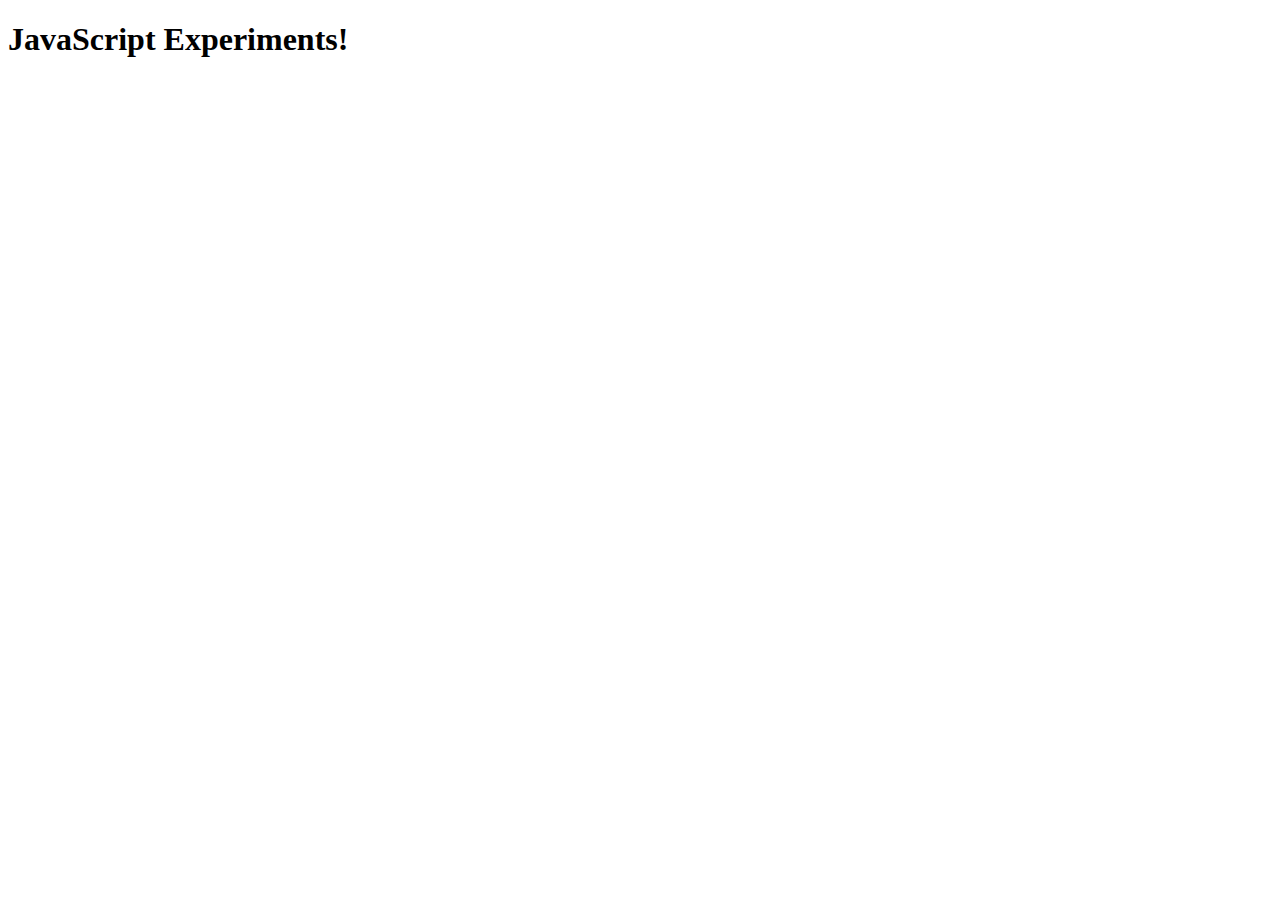
<file: js_experiments/index.html>
<!DOCTYPE html>
<html lang="en">
<head>
    <meta charset="UTF-8">
    <meta name="viewport" content="width=device-width, initial-scale=1.0">
    <meta http-equiv="X-UA-Compatible" content="ie=edge">
    <title>JavaScript Experiments!</title>
</head>
<body>
    <h1>JavaScript Experiments!</h1>
    <script src="./experiments.js"></script>
</body>
</html>
</file>
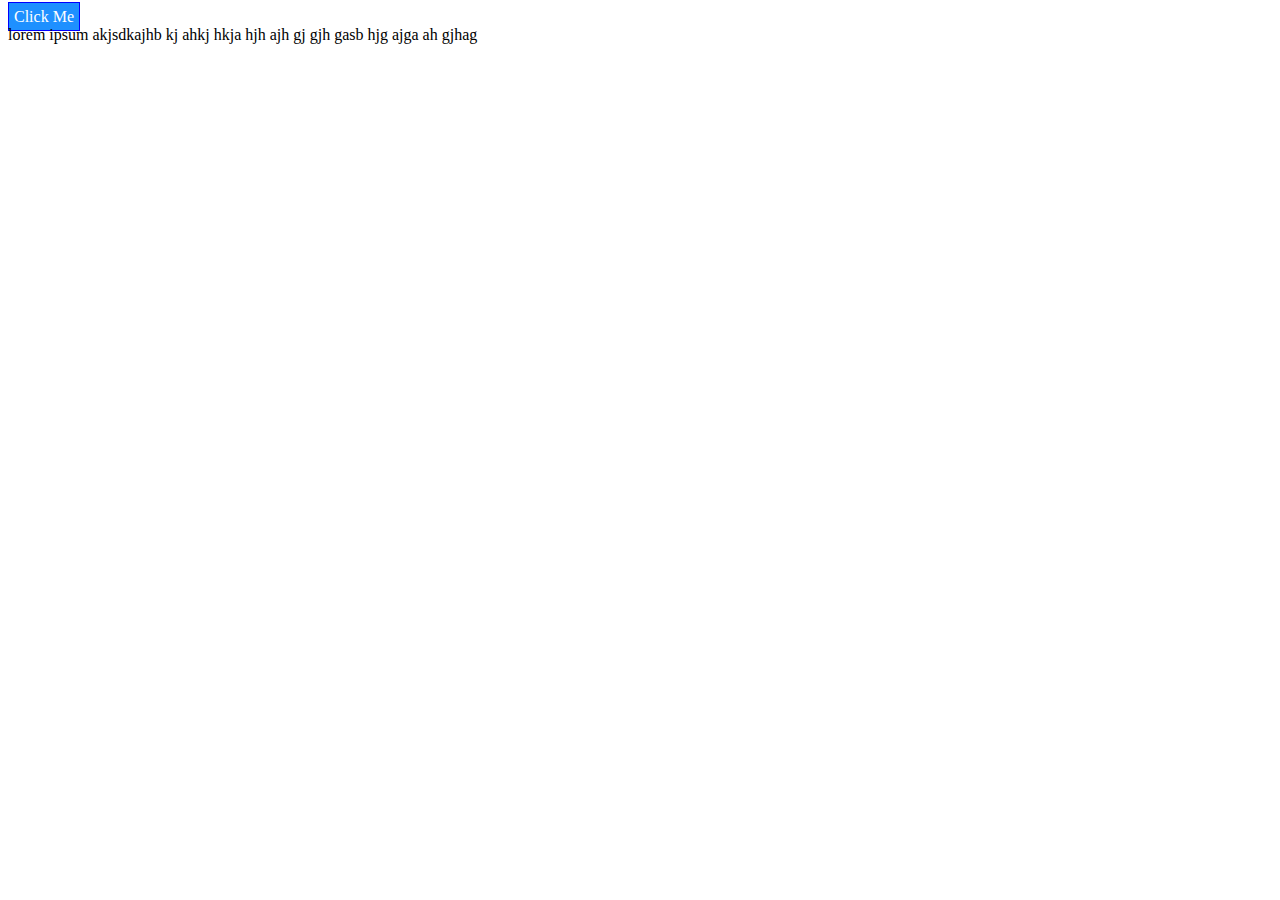
<file: week04-start-exercise/index.html>
<html>
   <head>
      <link rel="stylesheet" href="index.css">
   </head>
   <bod>
      
      <span id="mySpan">Click Me</span>

      <div id="myDiv">lorem ipsum akjsdkajhb kj ahkj hkja hjh ajh gj gjh gasb hjg ajga ah gjhag</div>
      
      <script src="index.js"></script>
   </bod>
</html>
</file>
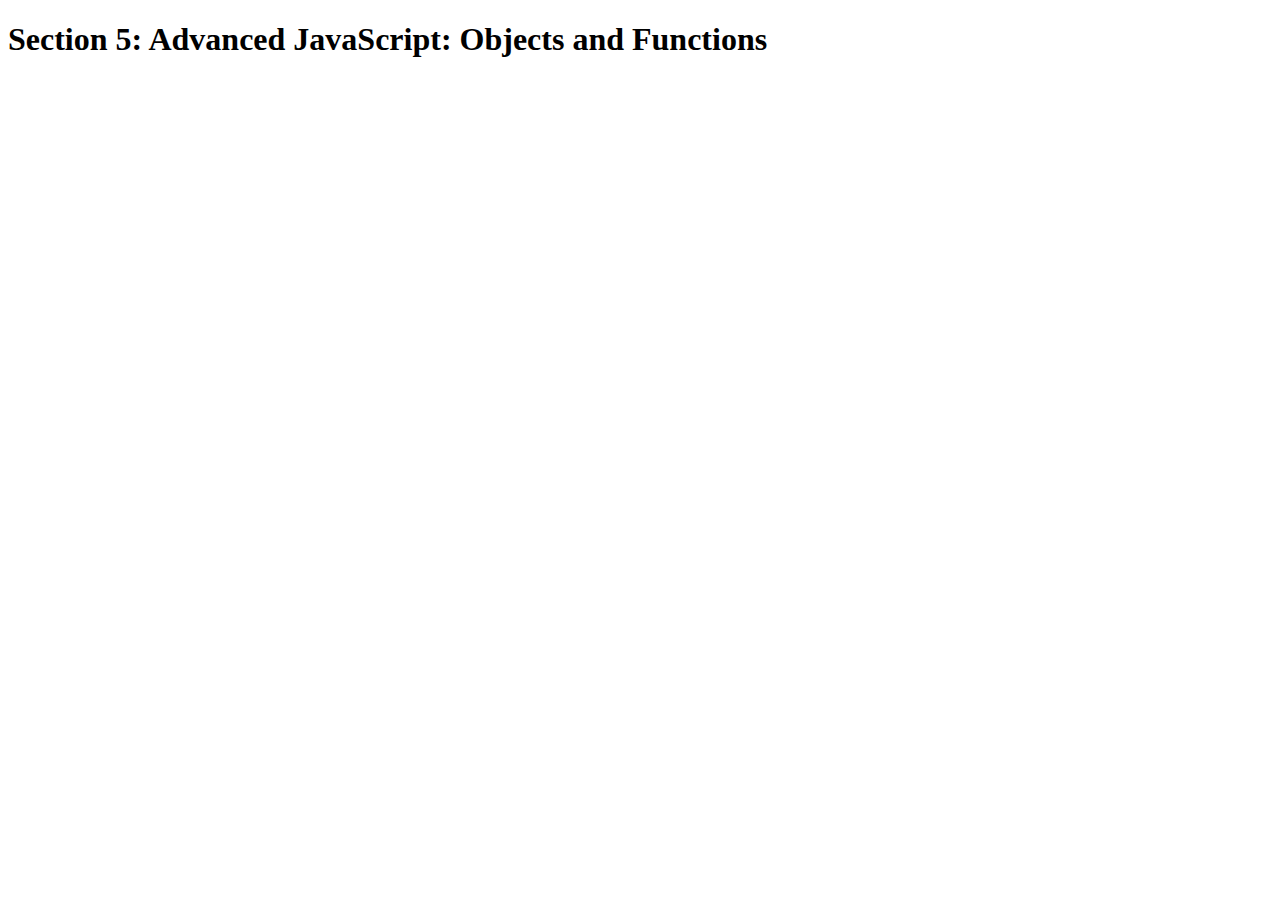
<file: advanced-JS/final/index.html>
<!DOCTYPE html>
<html lang="en">
    <head>
        <meta charset="UTF-8">
        <title>Section 5: Advanced JavaScript: Objects and Functions</title>
    </head>

    <body>
        <h1>Section 5: Advanced JavaScript: Objects and Functions</h1>
        <script src="script.js"></script>
    </body>
</html>
</file>
<file: week04-start-exercise/index.css>
#mySpan {
   border: solid 1px blue;
   color: white;
   background-color: dodgerblue;
   padding: 5px;
   cursor: pointer;
}
</file>
